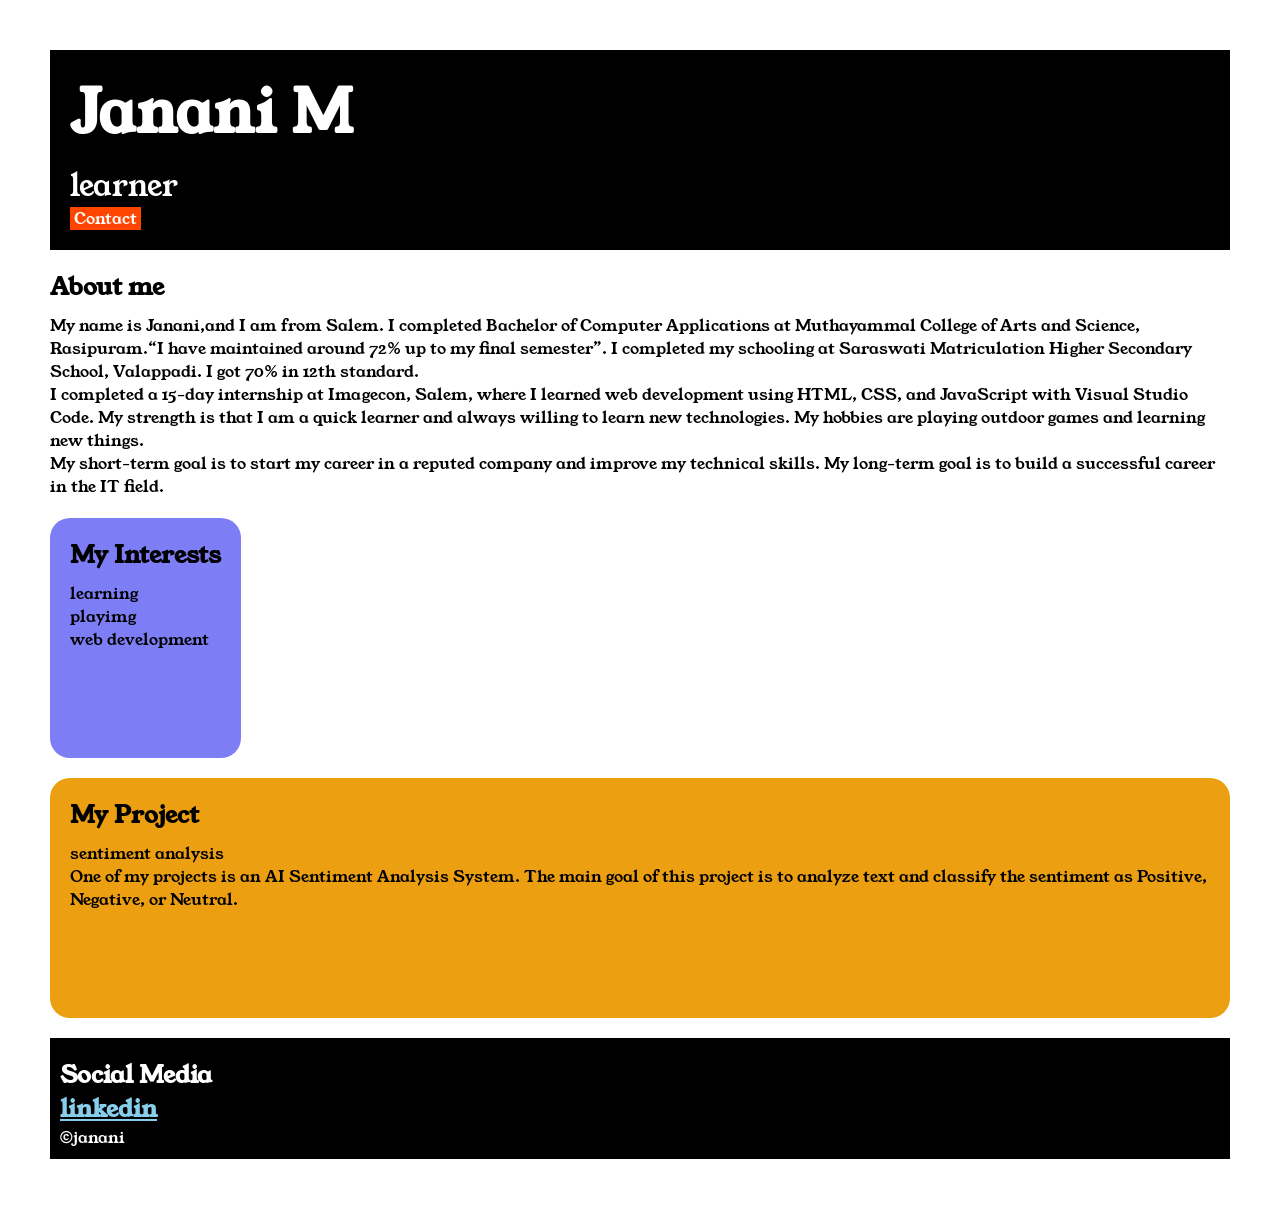
<file: index.html>
<!DOCTYPE html>
<html>

<head>
    <title>portfolio</title>
    <link rel="stylesheet" href="style.css">
    <link rel="preconnect" href="https://fonts.googleapis.com">
    <link rel="preconnect" href="https://fonts.gstatic.com" crossorigin>
    <link href="https://fonts.googleapis.com/css2?family=Young+Serif&display=swap" rel="stylesheet">
</head>

<body>
    <div class="container">
        <div class="section-one">
            <h1 class="section-one__name">Janani M</h1>
            <P class="section-one__role">learner</P>
            <a class="section-one__contact" href="contact.html">Contact</a>
        </div>

        <div class="section-two">
            <h2 class="section-two__title">About me</h2>
            <p class="section-two__desc">My name is Janani,and I am from Salem. I completed Bachelor of Computer
                Applications at Muthayammal College of Arts and Science,
                Rasipuram.“I have maintained around 72% up to my final semester”. I completed my schooling at
                Saraswati Matriculation Higher Secondary School, Valappadi. I got 70% in 12th standard. <br>

                I completed a 15-day internship at Imagecon, Salem, where I learned web development
                using HTML, CSS, and JavaScript with Visual Studio Code.
                My strength is that I am a quick learner and always willing to learn new technologies. My hobbies
                are playing outdoor games and learning new things.<br>

                My short-term goal is to start my career in a reputed company and improve my technical
                skills. My long-term goal is to build a successful career in the IT field.</p>
        </div>
        <div class="section-three">
            <h2 class="section-three__title">My Interests</h2>
            <ul class="section-three__desc">
                <li>learning</li>
                <li>playimg</li>
                <li>web development</li>
            </ul>
        </div>
        <div class="section-four">
            <h2 class="section-four__title">My Project</h2>
            <ol>
                <li class="section-four__desc">sentiment analysis
                    <p>One of my projects is an AI Sentiment Analysis System. The main goal of this project is to
                        analyze text and classify the sentiment as Positive, Negative, or Neutral.</p>
                </li>
            </ol>
        </div>
        <div class="section-five">
            <h2 class="section-five__desc">
                Social Media <br>
                <a
                    href=https://www.linkedin.com/in/jananim2005?utm_source=share_via&utm_content=profile&utm_medium=member_android">linkedin</a>
            </h2>
            <p>&copy;janani</p>
        </div>
    </div>
</body>

</html>
</file>
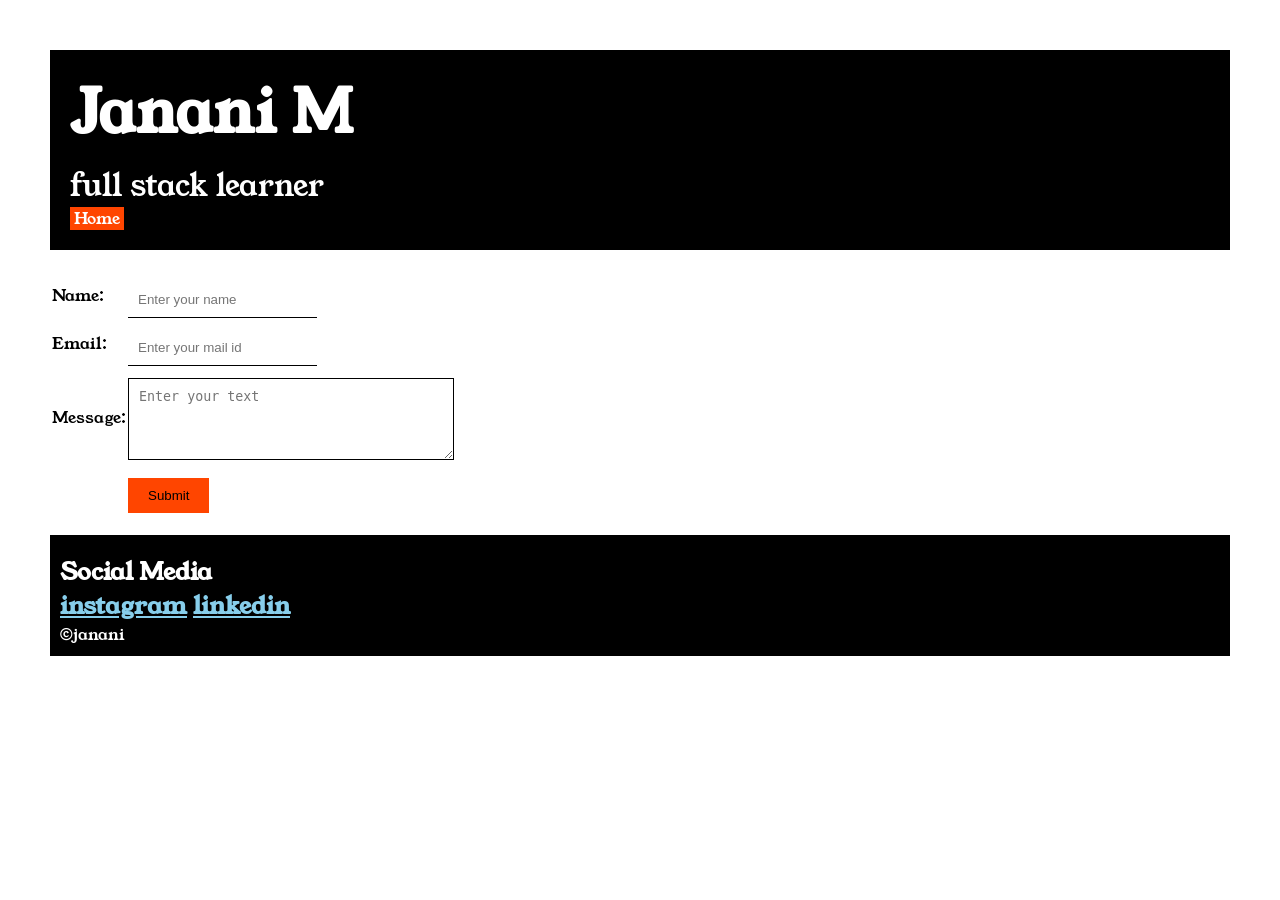
<file: contact.html>
<!DOCTYPE html>

<head>
    <title>contact</title>
    <link rel="stylesheet" href="style.css">
    <link rel="preconnect" href="https://fonts.googleapis.com">
<link rel="preconnect" href="https://fonts.gstatic.com" crossorigin>
<link href="https://fonts.googleapis.com/css2?family=Young+Serif&display=swap" rel="stylesheet">
</head>

<body>
    <div id="container">
    <div id="section-one">
    <h1 id="section-one__name">Janani M</h1>
    <p id="section-one__role">full stack learner</p>
    <a id="section-one__contact" href=index.html>Home</a>
    </div>
    <div id="section-two">
        <form>
    <table>
        <tr>
            <td>Name:</td>
            <td><input type="text" placeholder="Enter your name" id="section-two__input"></td>
        </tr>
        <tr>
            <td>Email:</td>
            <td><input type="email" placeholder="Enter your mail id"id="section-two__input"></td>
        </tr>
        <tr>
            <td>Message:</td>
            <td><textarea cols="36" rows="4" placeholder="Enter your text"id="section-two__textarea"></textarea></td>
        </tr>
        <tr>
            <td></td>
            <td id="section-two__button"><input type="submit"id="section-two__submit"></td>
        </tr>
    </table>
    </form>
    </div>
    <div class="section-five">
    <h2 class="section-five__desc">
        Social Media <br>
      <a href="https://www.instagram.com/itz_janani_mj?igsh=cWEyajYydWZ3c3pr">instagram</a>
       <a href="https://www.linkedin.com/in/jananim2005?utm_source=share_via&utm_content=profile&utm_medium=member_android">linkedin</a>
    </h2>
    <p>&copy;janani</p>
    </div>
</body>
</file>
<file: style.css>
*{
    padding: 0px;
    margin: 0px

}
body{
  font-family: "Young Serif", serif;
}
.container{
    padding: 50px;
}
.section-one{
    background-color: black;
    color: white;
    padding: 20px;
}
.section-one__contact{
    background-color: orangered;
    color:white;
    text-decoration: none;
    padding-left: 4px;
    padding-right: 4px;
    margin-top: 10px;
}
.section-one__name{
    font-size: 60px;
}
.section-one__role{
    font-size: 30px;
    margin-top: 10px;
}
.section-two,.section-three,.section-four,.section-five{
    margin-top: 20px;
}
.section-two__desc,.section-three__desc,.section-four__desc,.section-five__desc{
    margin-top: 10px;
}
.section-five{
    background-color: black;
    color: white;
    padding: 10px;
}
.section-three{
    height: 200px;
    background-color: rgb(125, 125, 245);
    display:inline-block;
    padding: 20px;
    vertical-align: top;
    border-radius: 20px;
}
.section-four{
    height: 200px;
    background-color: rgb(236, 159, 17);
    display: inline-block;
    padding: 20px;
    vertical-align: top;
    border-radius: 20px;

}
.section-five__desc a{
    color: skyblue;
}
.section-three li,.section-four li{
    list-style: none;
}
#section-one{
    background-color: black;
    color: white;
    padding: 20px;
}
#section-one__contact{
    background-color: orangered;
    color:white;
    text-decoration: none;
    padding-left: 4px;
    padding-right: 4px;
    margin-top: 10px;
}
#container{
    padding: 50px;
}
#section-one__name{
    font-size: 60px;
}
#section-one__role{
    font-size: 30px;
    margin-top: 10px;
}
#section-two{
    margin-top: 20px;

}
#section-two__input,#section-two__textarea,#section-two__submit{
    margin-top: 10px;
}
#section-two__input{
    padding: 10px;
    border: none;
    border-bottom: solid black 1px;
}
#section-two__textarea{
    padding: 10px;
    border: none;
    border: solid black 1px;
}
#section-two__submit{
    padding-left: 20px;
    padding-right: 20px;
    padding-bottom: 10px;
    padding-top: 10px;
    border: none;
    background-color: orangered;
    color: black;
    
}
</file>
